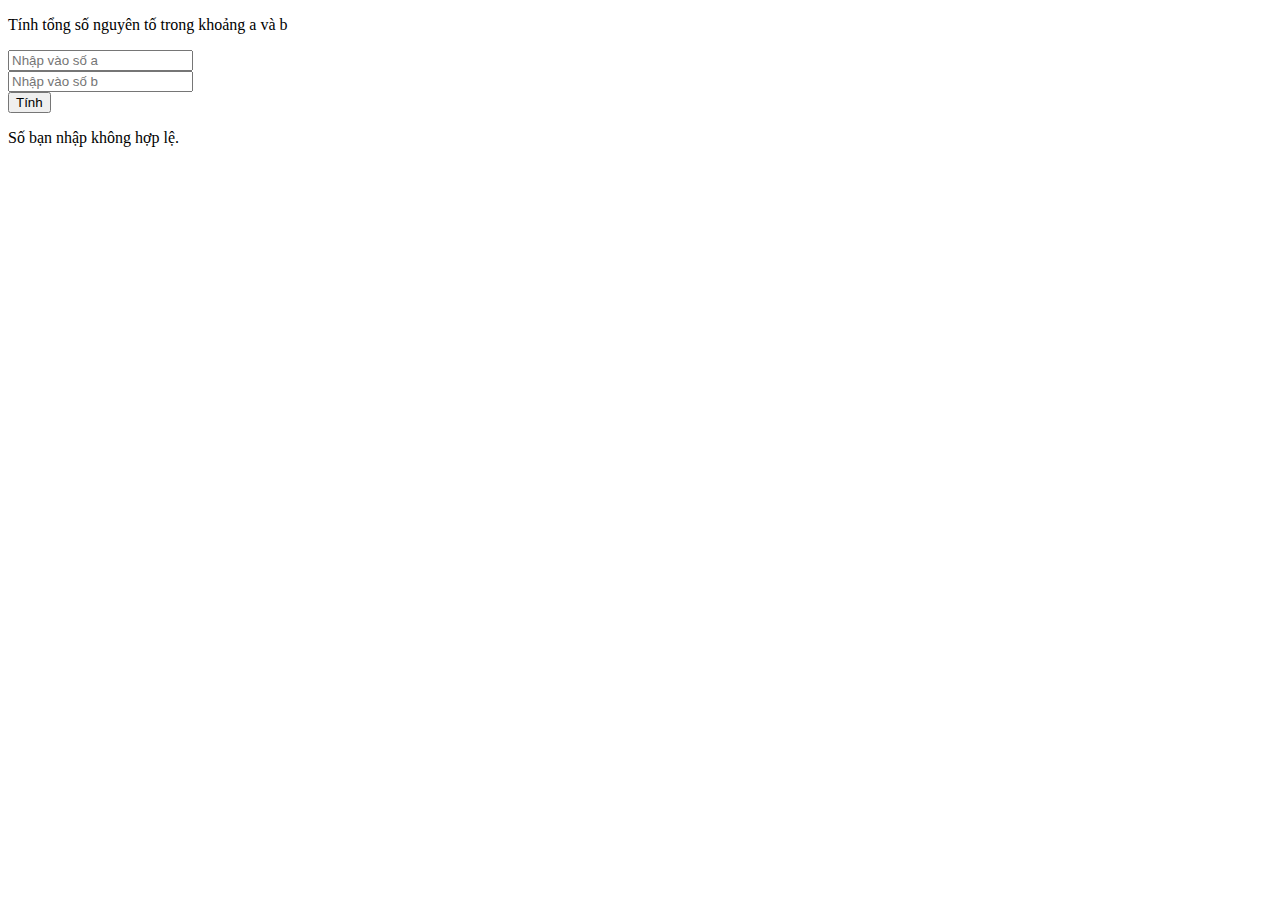
<file: index.html>
<!DOCTYPE html>
<html>
<head>
	<title>Document</title>
</head>
<body>
	<p>Tính tổng số nguyên tố trong khoảng a và b</p>
	<form>
		<input type="number" id="a" name="a" placeholder="Nhập vào số a">
        <br>
		<input type="number" id="b" name="b" placeholder="Nhập vào số b">
        <br>

		<input type="submit" value="Tính">
	</form>
	<p id="result"></p>



</body>
<script src="app.js"></script>

</html>
</file>
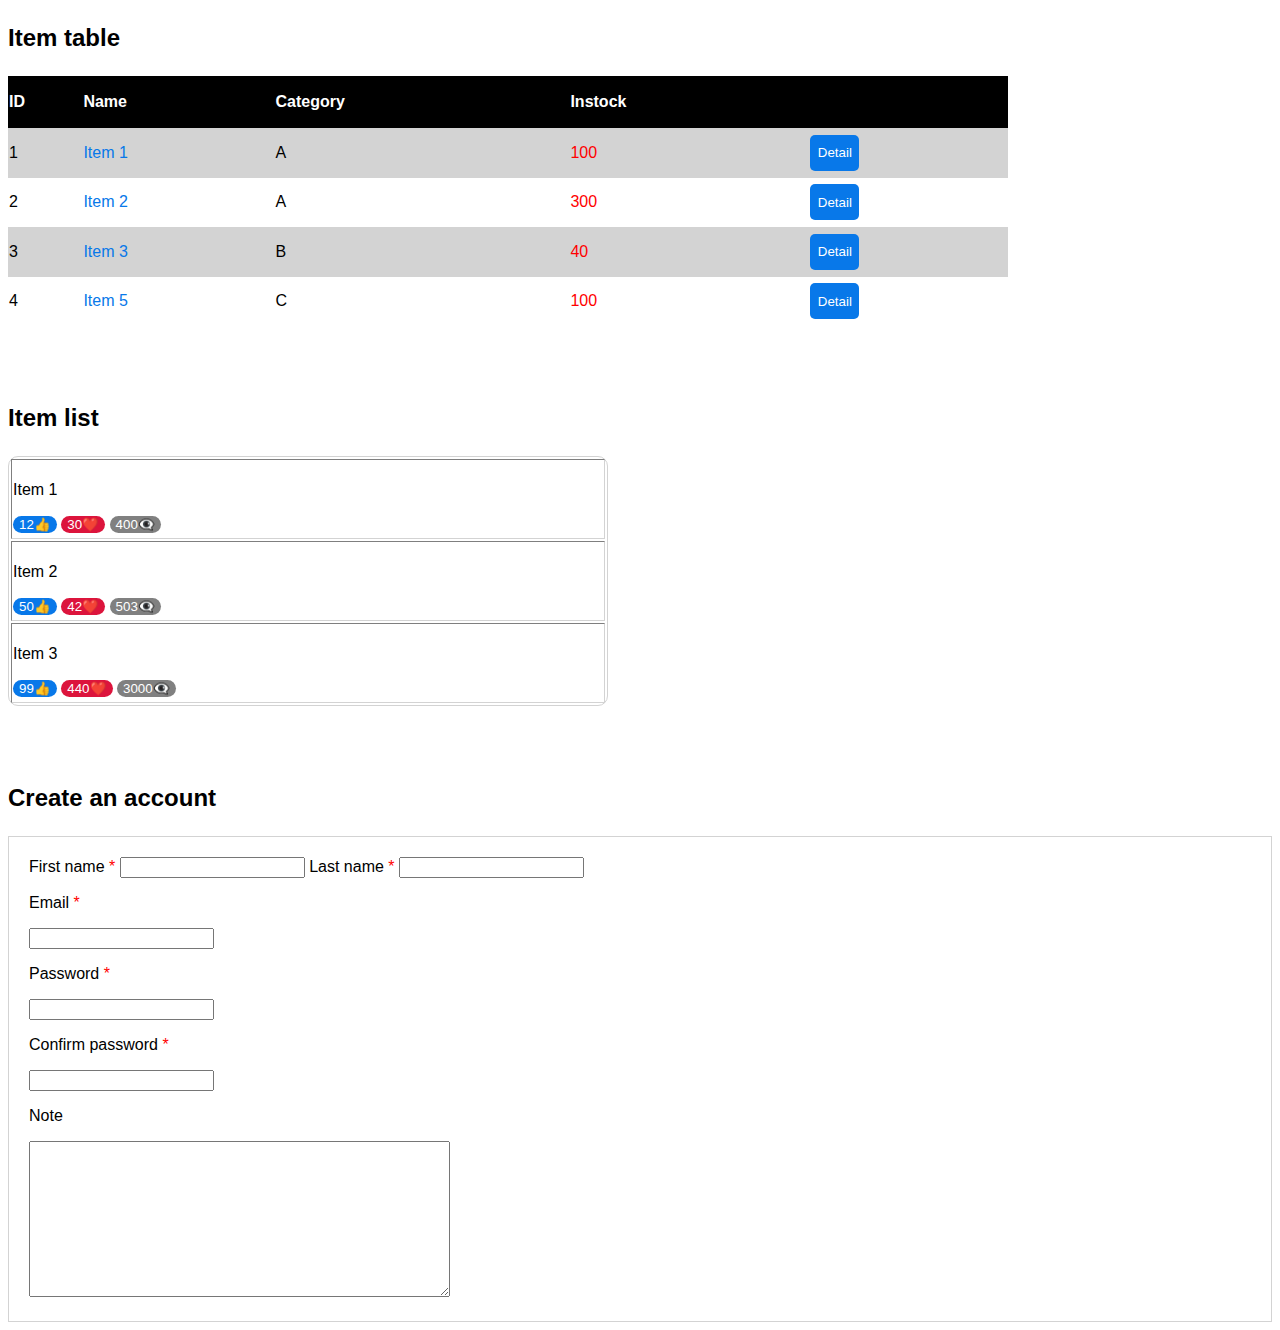
<file: BTVN 2.html>
<!DOCTYPE html>
<html lang="en">
<head>
    <meta charset="UTF-8">
    <meta http-equiv="X-UA-Compatible" content="IE=edge">
    <meta name="viewport" content="width=device-width, initial-scale=1.0">
    <title>Document</title>

    <link rel="stylesheet" href="định dạng BTVN.css">
</head>
<body>
    <p class="item-table"><b>Item table</b></p>
    <table class="table" >
        <tr class="tr0" height="10px">
            <td><p><b>ID</b></p></td>
            <td><b>Name</b></td>
            <td><b>Category</b></td>
            <td><b>Instock</b></td>
            <td></td>
        </tr>
        <tr class="tr1">
            <td>1</td>
            <td class="item">Item 1</td>
            <td>A</td>
            <td class="instock">100</td>
            <td class="detail"><button>Detail</button></td>
        </tr>
        <tr>
            <td>2</td>
            <td class="item">Item 2</td>
            <td>A</td>
            <td class="instock">300</td>
            <td class="detail"><button>Detail</button></td>
        </tr>
        <tr class="tr1">
            <td>3</td>
            <td class="item">Item 3</td>
            <td>B</td>
            <td class="instock">40</td>
            <td class="detail"><button>Detail</button></td>
        </tr>
        <tr>
            <td>4</td>
            <td class="item">Item 5</td>
            <td>C</td>
            <td class="instock">100</td>
            <td class="detail"><button>Detail</button></td>
        </tr>

    </table>
<br>
<br>
<br>
    <p class="item-table"><b>Item list</b></p>
    <table class="table2" border="1px">
        <tr>
            <td><p>Item 1</p>
                <button class="like">12👍</button>
                <button class="heart">30❤️</button>
                <button class="eyes">400👁️‍🗨️</button>
            </td>
        </tr>
        <tr>
            <td><p>Item 2</p>
                <button class="like">50👍</button>
                <button class="heart">42❤️</button>
                <button class="eyes">503👁️‍🗨️</button>
            </td>
        </tr>
        <tr>
            <td><p>Item 3</p>
                <button class="like">99👍</button>
                <button class="heart">440❤️</button>
                <button class="eyes">3000👁️‍🗨️</button>
            </td>
        </tr>

    </table>
<br>
<br>
<br>
<p class="item-table"><b>Create an account</b></p>
        <form class="bang">
            <label>First name <span class="sao">*</span></label>
            <input type="text">
            <label>Last name <span class="sao">*</span></label>
            <input type="text" witdth="100px">
            <p>Email <span class="sao">*</span></p>
            <input type="email" width="100%">
            <p>Password <span class="sao">*</span></p>
            <input type="password">
            <p>Confirm password <span class="sao">*</span></p>
            <input type="password">
            <p>Note</p>
            <textarea cols="50" rows="10"></textarea>           
          </form>
          
        


</body>
</html>
</file>
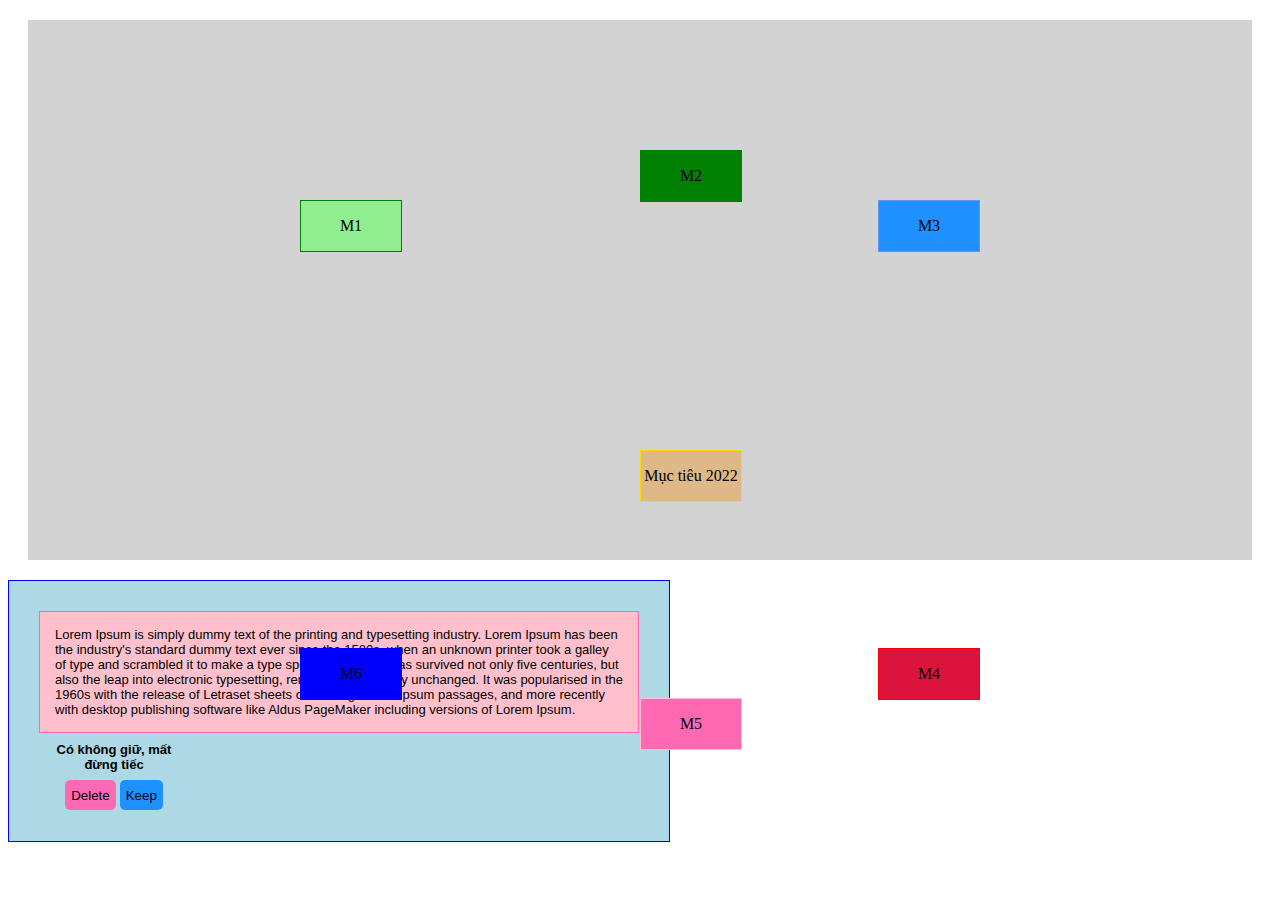
<file: btvn.html>
<!DOCTYPE html>
<html lang="en">
<head>
    <meta charset="UTF-8">
    <meta http-equiv="X-UA-Compatible" content="IE=edge">
    <meta name="viewport" content="width=device-width, initial-scale=1.0">
    <title>Document</title>
    <link rel="stylesheet" href="./app.btvn.css">
</head>

<body>
    <div class="outer">
        <div class="M1">M1</div>
        <div class="M2">M2</div>
        <div class="M3">M3</div>
        <div class="M4">M4</div>
        <div class="M5">M5</div>
        <div class="M6">M6</div>
        <div class="muctieu">Mục tiêu 2022</div>
    </div>

    
<div class="vien">
    <div class="lorem">Lorem Ipsum is simply dummy text of the printing and typesetting industry. Lorem Ipsum has been the industry's standard dummy text ever since the 1500s, when an unknown printer took a galley of type and scrambled it to make a type specimen book. It has survived not only five centuries, but also the leap into electronic typesetting, remaining essentially unchanged. It was popularised in the 1960s with the release of Letraset sheets containing Lorem Ipsum passages, and more recently with desktop publishing software like Aldus PageMaker including versions of Lorem Ipsum.
    </div>
    
    <div class="popup">

        <Div class="khung"><h1 class="chu">Có không giữ, mất đừng tiếc</h1></Div>
        <button class="delete">Delete</button>
        <button class="keep">Keep</button>
    </div>

   
    

</div>
</body>
</html>
</file>
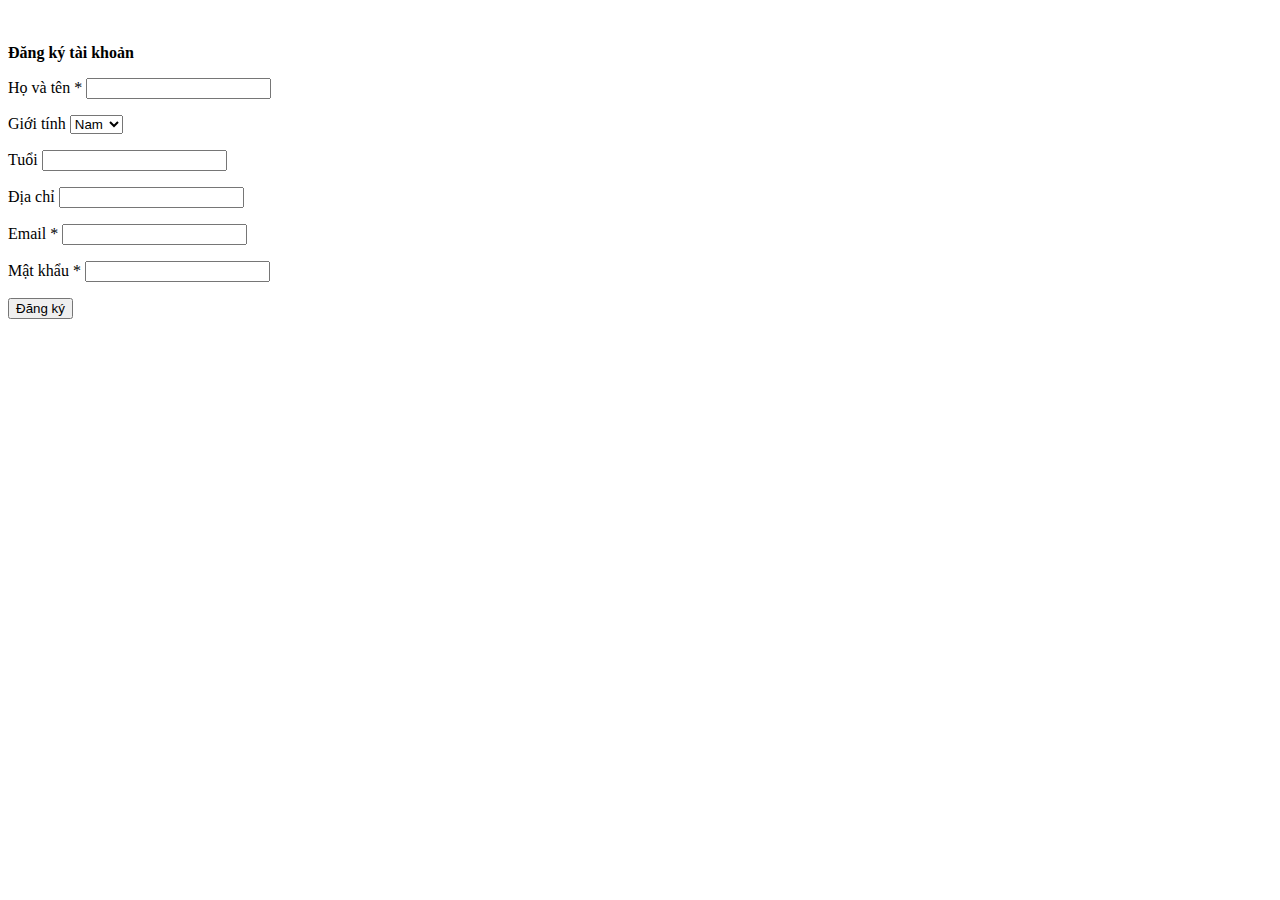
<file: BTVN10.html>
<!DOCTYPE html>
<html lang="en">
<head>
    <meta charset="UTF-8">
    <meta http-equiv="X-UA-Compatible" content="IE=edge">
    <meta name="viewport" content="width=device-width, initial-scale=1.0">
    <title>Document</title>
</head>
<body>
    <!-- <div class="BT3">
        <p class="ds"><b>Danh sách người dùng</b></p>
        <table border="1px">
        <tr>
            <td width="50px"><b>ID</b></td>
            <td width="150px"><b>Name</b></td>
            <td width="200px"><b>Address</b></td>
            <td width="100px"></td>
        </tr>
        <tr id="tr1">
            <td>1</td>
            <td>Name 1</td>
            <td>Address 1</td>
            <td> <button id="btn1"> Xóa </button></td>
        </tr>
        <tr id="tr2">
            <td>2</td>
            <td>Name 2</td>
            <td>Address 2</td>
            <td> <button id="btn2"> Xóa </button></td>
        </tr>
        <tr id="tr3">
            <td>3</td>
            <td>Name 3</td>
            <td>Address 3</td>
            <td> <button id="btn3"> Xóa </button></td>
        </tr>
        <tr id="tr4">
            <td>4</td>
            <td>Name 4</td>
            <td>Address 4</td>
            <td> <button id="btn4"> Xóa </button></td>
        </tr>
        </table>
    </div> -->
<br>
<br>
    <div class="BT4">
        <form>
            <header><b>Đăng ký tài khoản</b></header>
            <p>Họ và tên * <input type = "text" id="text" required></p>
            <p>Giới tính <select id="gender" name="gender">
                <option value="nam">Nam</option>
                <option value="nữ">Nữ</option>
                <option value="khác">Khác</option>
                </select>
            </p>
            <p>Tuổi <input type = "number" id="number"></p>
            <p>Địa chỉ <input type = "address" id="address"></p>
            <p>Email * <input type = "email" id="email" required></p>
            <p>Mật khẩu * <input type = "password" id="password" required></p>

            <button id="button">Đăng ký</button>
        </form>

    </div>


<script src="./BTVN10.js"></script>
</body>
</html>
</file>
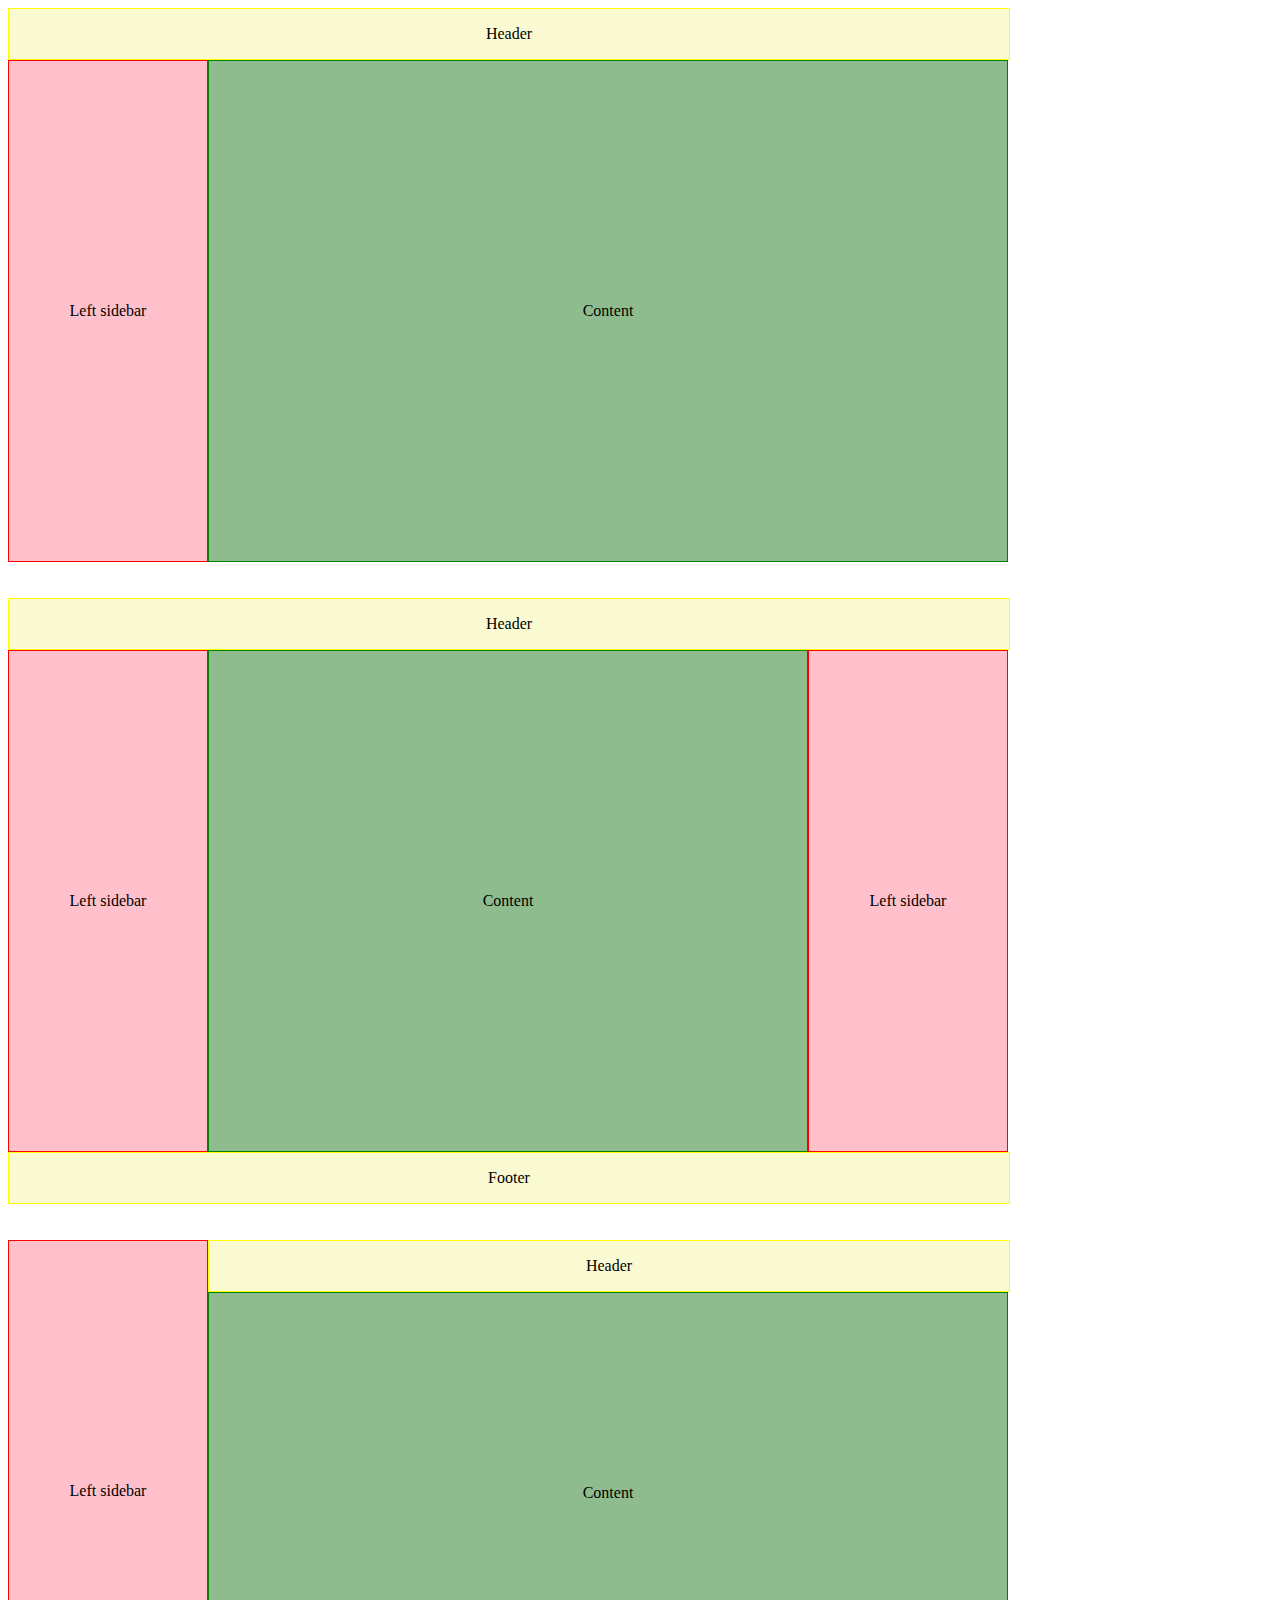
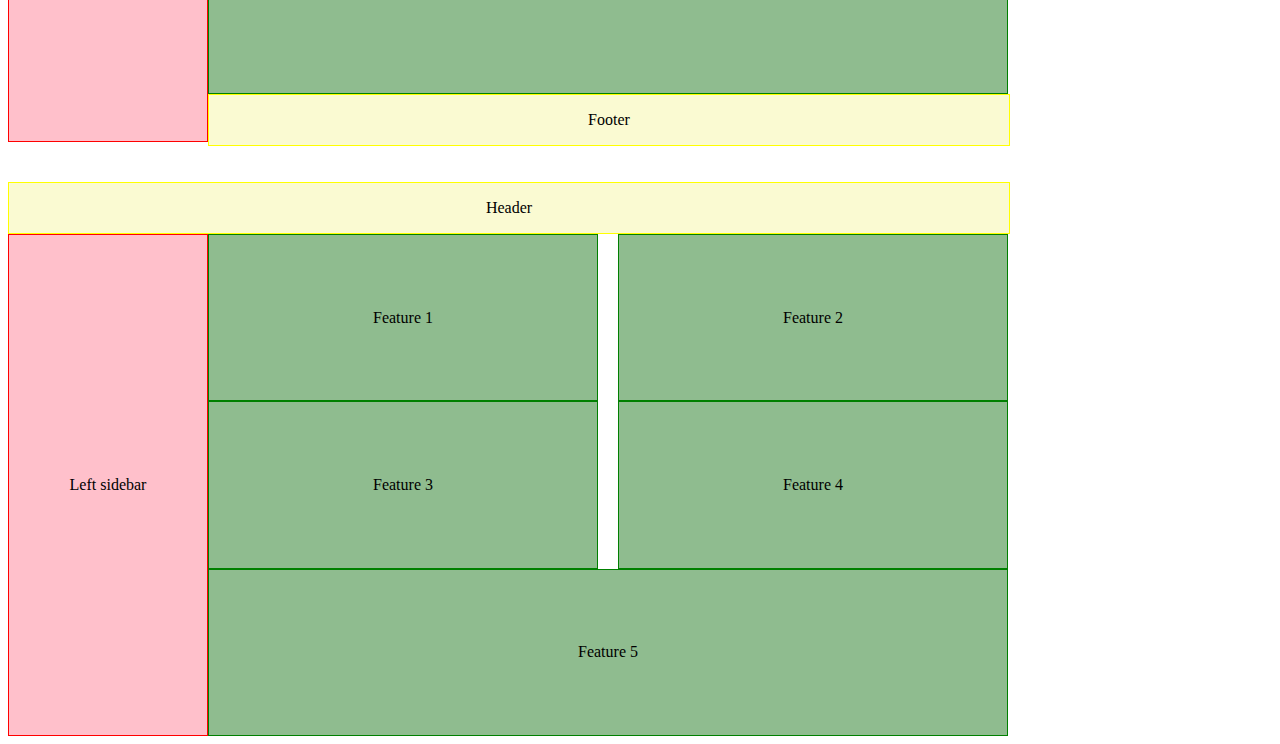
<file: BTVN4.html>
<!DOCTYPE html>
<html lang="en">
<head>
    <meta charset="UTF-8">
    <meta http-equiv="X-UA-Compatible" content="IE=edge">
    <meta name="viewport" content="width=device-width, initial-scale=1.0">
    <title>Document</title>
    <link rel="stylesheet" href="./BTVN4.app.css">
</head>
<body>
    <div class="header1">Header</div>
    <div class="box1">
         <div class="leftsidebar1">Left sidebar</div>
        <div class="content1">Content</div>
    </div>
<br>
<br>
<div class="header2">Header</div>
<div class="box2">
    <div class="leftsidebar2">Left sidebar</div>
    <div class="content2">Content</div>
    <div class="rightsidebar2">Left sidebar</div>
</div>
<div class="footer2">Footer</div>
<br>
<br>
<div class="box3">
    <div class="leftsidebar3">Left sidebar</div>
    <div class="inside3">
        <div class="header3">Header</div>
        <div class="content3">Content</div>
        <div class="footer3">Footer</div>
    </div>
</div>
<br>
<br>
<div class="header4">Header</div>
<div class="boxto">
    <div class="leftsidebar1">Left sidebar</div>

    <div class="boxnho">
        <div class="feature">Feature 1</div>
        <div class="feature">Feature 2</div>
        <div class="feature">Feature 3</div>
        <div class="feature">Feature 4</div>
        <div class="feature" id="feature5"><span>Feature 5</span></div>
    </div>
</div>



</body>
</html>
</file>
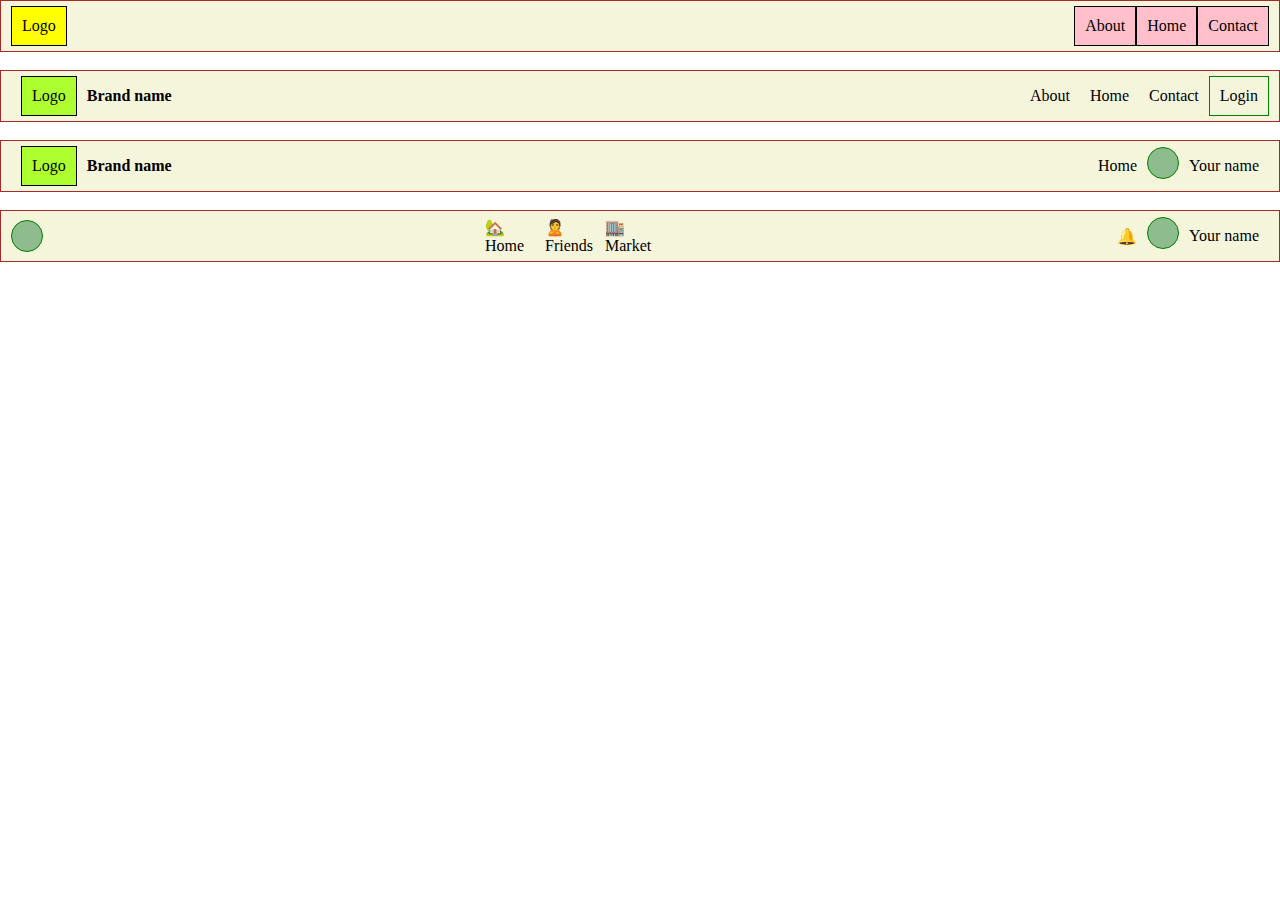
<file: thuc hanh.html>
<!DOCTYPE html>
<html lang="en">
<head>
    <meta charset="UTF-8">
    <meta http-equiv="X-UA-Compatible" content="IE=edge">
    <meta name="viewport" content="width=device-width, initial-scale=1.0">
    <title>Document</title>
    <link rel="stylesheet" href="https://cdnjs.cloudflare.com/ajax/libs/font-awesome/5.15.4/css/all.min.css" integrity="sha512-1ycn6IcaQQ40/MKBW2W4Rhis/DbILU74C1vSrLJxCq57o941Ym01SwNsOMqvEBFlcgUa6xLiPY/NS5R+E6ztJQ==" crossorigin="anonymous" referrerpolicy="no-referrer" />
    <link rel="stylesheet" href="./app.thuchanh.css">
</head>
<body>
    <div class="header1"> 
        <div class="logo1"> Logo </div>
        <div class="header1-2">
            <div class="menu1"> About </div>
            <div class="menu1"> Home </div>
            <div class="menu1"> Contact </div>
        </div>
    </div>

<br>

    <div class="header2"> 
        <div class="logo2">
            <div class= "logooo"> Logo </div> 
            <div class="brandname1"> <b>Brand name</b> </div>

        </div>
        <div class="menu">
            <div class="menu2"> About </div>
            <div class="menu2"> Home </div>
            <div class="menu2"> Contact </div>
            <div class="login2"> Login </div>
        </div>
    </div>
<br>

    <div class="header2"> 
        <div class="logo2">
            <div class= "logooo"> Logo </div> 
            <div class="brandname1"> <b>Brand name</b> </div>

        </div>
        <div class="menu3">
            <div class="menu2"> Home </div>
            <div class="circle">  </div>
            <div class="yourname"> Your name </div>
        </div>
    </div>
<br>
    <div class="header2">
        <div class="circle">  </div>
        <div class="icons">
            <div class="icon1"> 🏡</div>
            <div class="icon1"> 🙎</div>
            <div class="icon1">🏬</div>

            <div>Home</div>
            <div>Friends</div>
            <div>Market</div>
        </div>
        <div class="menu3">
            <div class="bell">🔔</div>
            <div class="circle"></div>
            <div class="yourname"> Your name </div>
        </div>
    </div>

    
    
</body>
</html>
</file>
<file: định dạng BTVN.css>
* {
   font-family:Arial, sans-serif;
  }
.item-table {font-size:x-large;}
.table {
        border-bottom: 1px;
        border-collapse: collapse;
        width: 1000px;
        height: 250px}
.tr0 {
    background-color: black;
    color:white;
}
.tr1 {background-color:lightgray;}
.item {color:rgb(8, 120, 233)}
.instock {color:red}
.detail button {    border: none;
    height:75%;    
    width:25%;
    background-color:rgb(8, 120, 233) ;
    border-color: rgb(8, 120, 233);
    color:white;
    border-radius: 5px;}

.table2 {
        border-radius: 10px;
        width: 600px;
        height:250px;
        border:1px solid lightgrey;}
.like {
    background-color:rgb(8, 120, 233);
    color:white;
    border:none;
    border-radius:  15px;
    width:max-content;
}
.heart {
    background-color:crimson;
    color:white;
    border:none;
    border-radius: 15px;
    width:max-content;
}
.eyes {
    background-color:grey;
    color:white;
    border:none;
    border-radius: 15px;
    width:max-content;
}
.sao {color:red}

.bang { border: 1px solid lightgrey;
    padding: 20px}
</file>
<file: app.btvn.css>
.outer {
    width: auto;
    height: 500px;
    border:none;
    background-color: lightgray;
    margin: 20px;
    padding: 20px;
}

.muctieu {
    background-color: burlywood;
    border: 1px solid gold;
    width: 100px;
    height: 50px;
    top: 50%;
    left: 50%;
    position: absolute;
    display: flex;
    justify-content: center;
    align-items: center;
    text-align: center;}
.M1 {
    background-color:lightgreen;
    border: 1px solid green;
    width: 100px;
    height: 50px;
    top: 200px;
    left:300px;
    position: absolute;
    display: flex;
    justify-content: center;
    align-items: center;
    text-align: center;}
.M2 {
    background-color:green;
    border: 1px solid green;
    width: 100px;
    height: 50px;
    top: 150px;
    left:50%;
    position: absolute;
    display: flex;
    justify-content: center;
    align-items: center;
    text-align: center;}
.M3 {
    background-color:dodgerblue;
    border: 1px solid cornflowerblue;
    width: 100px;
    height: 50px;
    top: 200px;
    right:300px;
    position: absolute;
    display: flex;
    justify-content: center;
    align-items: center;
    text-align: center;}

.M4 {
    background-color:crimson;
    border: 1px solid red;
    width: 100px;
    height: 50px;
    bottom: 200px;
    right:300px;
    position: absolute;
    display: flex;
    justify-content: center;
    align-items: center;
    text-align: center;}

.M5 {
    background-color:hotpink;
    border: 1px solid pink;
    width: 100px;
    height: 50px;
    bottom:150px;
    left:50%;
    position: absolute;
    display: flex;
    justify-content: center;
    align-items: center;
    text-align: center;}

.M6 {
    background-color:blue;
    border: 1px solid blue;
    width: 100px;
    height: 50px;
    bottom: 200px;
    left:300px;
    position: absolute;
    display: flex;
    justify-content: center;
    align-items: center;
    text-align: center;}

    .vien{
        border: 1px solid blue;
        background-color:lightblue;
        width: 600px;
        height: 200px;
        padding:30px
    
    }

    .lorem { 
        font-family: Arial, Helvetica, sans-serif;
        font-size: small;
        border: 1px solid hotpink;
        background-color: pink;
        width:auto;
        height: auto;
        padding: 15px;
    }
.delete {
    background-color: hotpink;
    border: none;
    box-shadow: none;
    width: auto;
    height: 30px;
    border-radius: 5px;
    cursor: pointer;
}
.keep {
    background-color:dodgerblue;
    border: none;
    box-shadow: none;
    width: auto;
    height: 30px;
    border-radius: 5px;
}

.popup {
    width: 150px;
    height: 50px;
    position: absolute;
    top:auto;
    left:auto;
    text-align: center;
    z-index: 100;
    visibility: visible;
}
   
.khung:hover {
    background-color: white;
    height:50px;
    width: 150px;
    visibility: hidden;
    transform: 0.5s;
    
}
.chu {
    font-family: Arial, Helvetica, sans-serif;
    font-size: small;
    width: fit-content;
    top:0px;
    
}
</file>
<file: BTVN4.app.css>
.header1 {
    width: 1000px;
    height: 50px;
    align-items: center;
    background-color: lightgoldenrodyellow;
    border: 1px solid yellow;
    display: flex;
    flex-direction: row;
    justify-content: center;
}
.box1 {
    display: grid;
    grid-template-columns: 200px 800px;
}
.leftsidebar1 {
    height: 500px;
    background-color: pink;
    border: 1px solid red;
    display: flex;
    flex-direction: row;
    align-items: center;
    justify-content: center;

}
.content1 {
    height: 500px;
    background-color:darkseagreen;
    border: 1px solid green;
    display: flex;
    flex-direction: row;
    align-items: center;
    justify-content: center;

}
.header2 {
    width: 1000px;
    height: 50px;
    align-items: center;
    background-color: lightgoldenrodyellow;
    border: 1px solid yellow;
    display: flex;
    flex-direction: row;
    justify-content: center; 
}
.box2 {
    display: grid;
    grid-template-columns: 200px 600px 200px ;
}
.leftsidebar2 {
    height: 500px;
    background-color: pink;
    border: 1px solid red;
    display: flex;
    flex-direction: row;
    align-items: center;
    justify-content: center;
}
.content2 {
    height: 500px;
    background-color:darkseagreen;
    border: 1px solid green;
    display: flex;
    flex-direction: row;
    align-items: center;
    justify-content: center;
}
.rightsidebar2 {
    height: 500px;
    background-color: pink;
    border: 1px solid red;
    display: flex;
    flex-direction: row;
    align-items: center;
    justify-content: center;
}
.footer2 {
    width: 1000px;
    height: 50px;
    align-items: center;
    background-color: lightgoldenrodyellow;
    border: 1px solid yellow;
    display: flex;
    flex-direction: row;
    justify-content: center; 
}
.box3 {
    display: grid;
    grid-template-columns: 200px 800px;
}
.leftsidebar3 {
    height: 500px;
    background-color: pink;
    border: 1px solid red;
    display: flex;
    flex-direction: row;
    align-items: center;
    justify-content: center;
}
.header3 {
    width: 800px;
    height: 50px;
    align-items: center;
    background-color: lightgoldenrodyellow;
    border: 1px solid yellow;
    display: flex;
    flex-direction: row;
    justify-content: center; 
}
.content3 {
    height: 400px;
    background-color:darkseagreen;
    border: 1px solid green;
    display: flex;
    flex-direction: row;
    align-items: center;
    justify-content: center;
}
.footer3 {
    width: 800px;
    height: 50px;
    align-items: center;
    background-color: lightgoldenrodyellow;
    border: 1px solid yellow;
    display: flex;
    flex-direction: row;
    justify-content: center; 
}
.header4 {
    width: 1000px;
    height: 50px;
    align-items: center;
    background-color: lightgoldenrodyellow;
    border: 1px solid yellow;
    display: flex;
    flex-direction: row;
    justify-content: center; 
}
.boxto {
    display: grid;
    grid-template-columns: 200px 800px;
}
.boxnho {
    display: grid;
    grid-template-columns: 390px 390px;
    grid-column-gap: 20px;
    
}
.feature {
    background-color:darkseagreen;
    border: 1px solid green;
    display: flex;
    flex-direction: row;
    align-items: center;
    justify-content: center;
}
#feature5 {
    display: grid;
    grid-column-end: span 2;

}
</file>
<file: app.thuchanh.css>
body {
    margin:0px;
}

.header1 {
    background-color: beige;
    width:auto;
    height: 30px;
    border: 1px solid brown;
    padding: 10px;
    position:sticky;
    top: 0px;
    left: 0px;
    display:flex;
    flex-direction: row;
    justify-content: space-between;
    align-items: center;
}
.logo1 {
    background-color: yellow;
    border: 1px solid black;
    color: black;
    padding: 10px 10px;
}
.header1-2 {
    display:flex;
    flex-direction: row;
    align-items: center;
}
.menu1 {
    background-color: pink;
    border: 1px solid black;
    color: black;
    padding: 10px 10px;  
}

.header2 {
    background-color: beige;
    width:auto;
    height: 30px;
    border: 1px solid brown;
    padding: 10px;
    position:sticky;
    top: 0px;
    left: 0px;
    display:flex;
    flex-direction: row;
    justify-content: space-between;
    align-items: center;
}
.logo2 {
    display: flex;
    flex-direction: row;
    align-items: center;
}
.logooo {
    background-color: greenyellow;
    border: 1px solid black;
    color: black;
    padding: 10px 10px;
    margin: 0 10px;
}
.header2 {
    display:flex;
    flex-direction: row;
    align-items: center;
}
.menu {
    display: flex;
    flex-direction: row;
    align-items: center;
}
.menu2 {
    display: flex;
    flex-direction: row;
    background-color: none;
    border: none;
    color: black;
    padding: 10px 10px;  

}
.login2 {
    padding:10px 10px;
    border: 1px solid green;
    background-color: none;

}

.menu3 {
    display: flex;
    flex-direction: row;
    justify-content: center;
}
.circle {
    background-color:darkseagreen;
    border:1px solid green;
    border-radius: 50%;
    width: 30px;
    height: 30px;
}
.yourname {
    display: flex;
    flex-direction: row;
    justify-content: center;
    padding: 10px;
}
.icons {
    display: flex;
    flex-direction: row;
    background-color: none;
    border: none;
    padding: 10px 10px;
    justify-content: space-between;
}
.icon1 {
    display: flex;
    flex-direction: row;
    align-items: center;

}
.icons {
    display: grid;
    grid-template-columns: 60px 60px 60px;
    align-items: center;
}
.bell {
    padding:10px 10px;
}
</file>
